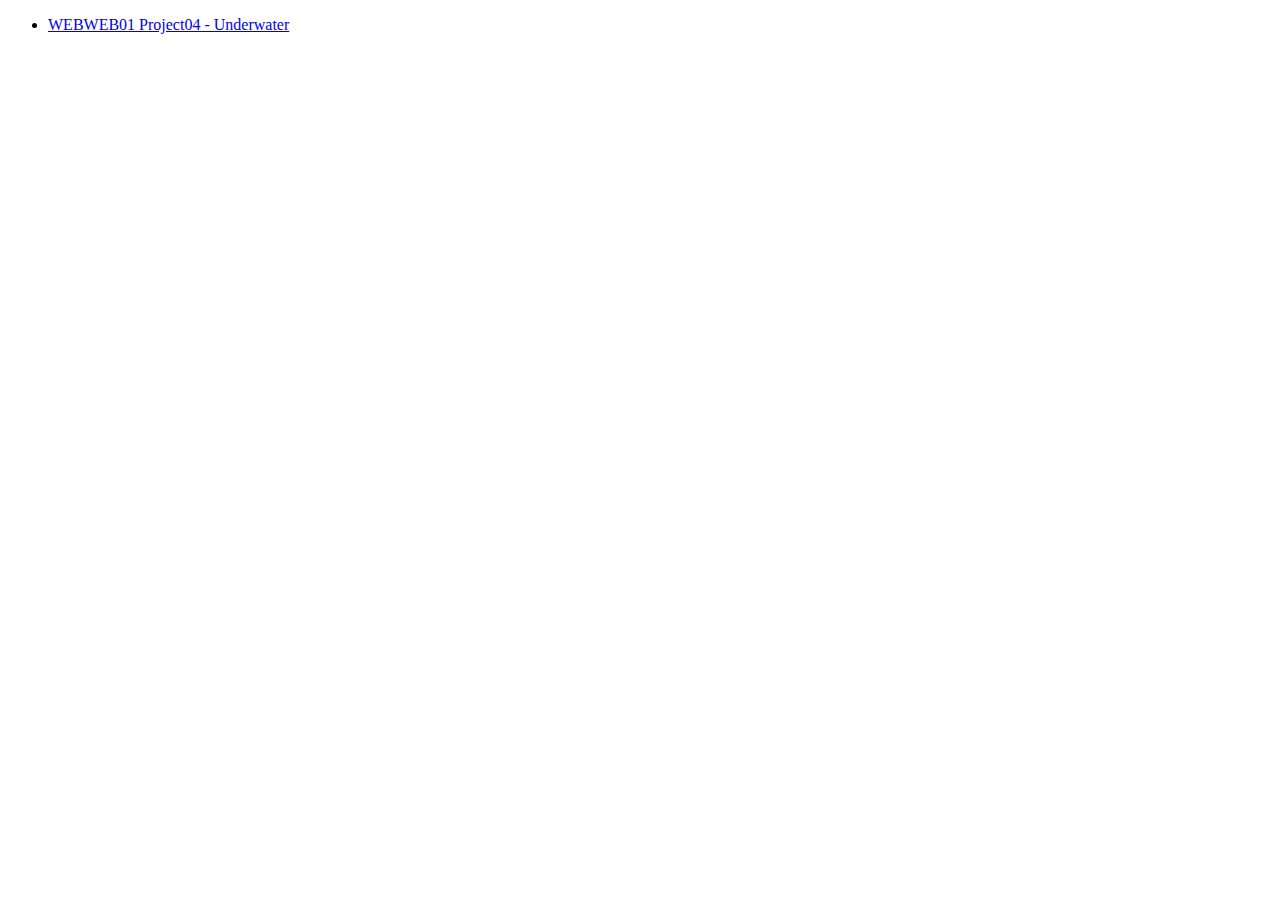
<file: index.html>
<!doctype html>
<html lang="en">
    <head>
        <meta charset="utf-8">
        <title>Project Hub</title>
    </head>
    <body>
        <main>
            <ul>
                <li><a href="underwater/index.html" target="_blank">WEBWEB01 Project04 - Underwater</a></li>
            </ul>
        </main>
    </body>
</html>
</file>
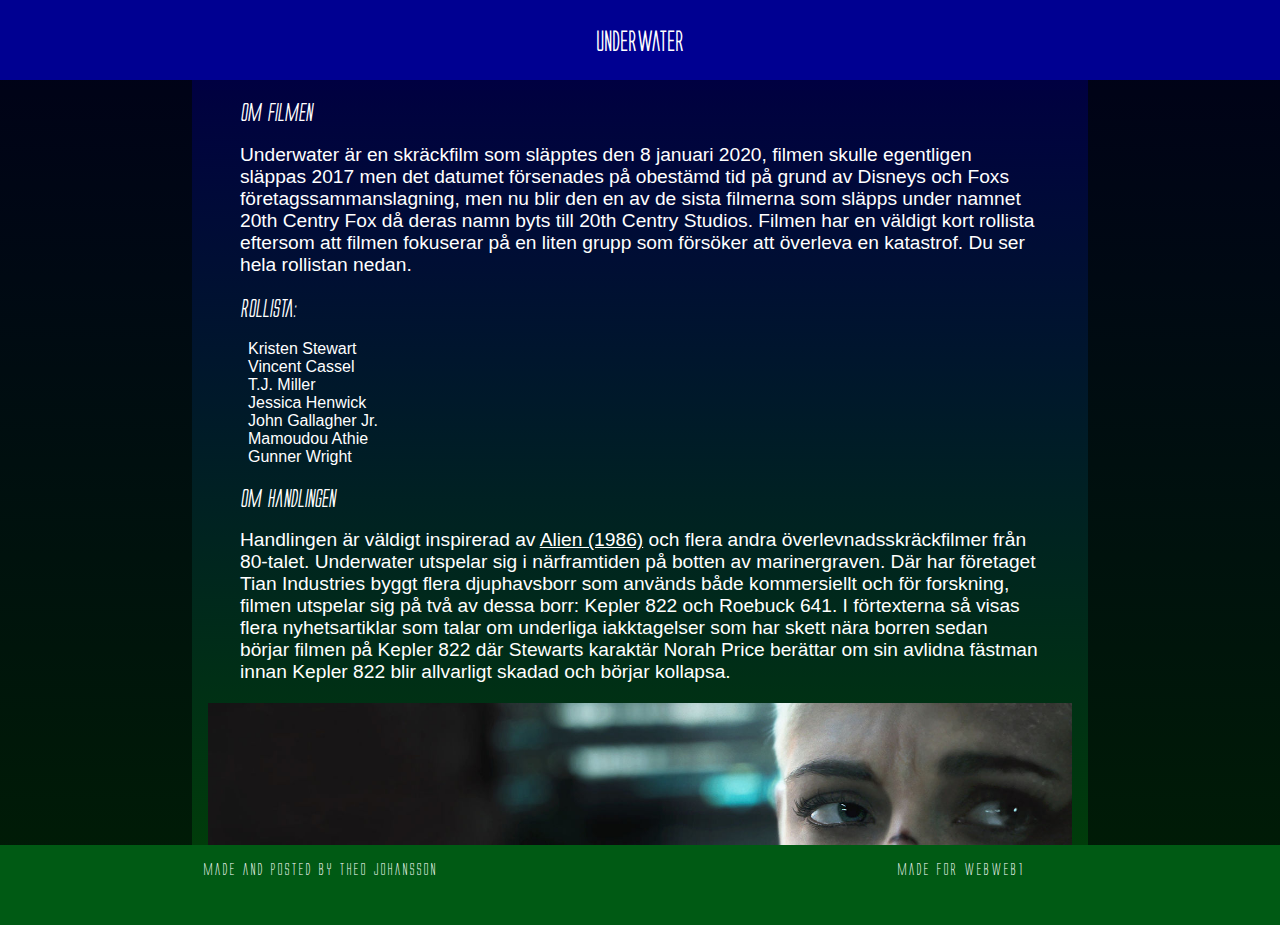
<file: underwater/index.html>
<!doctype html>
<!--This was made for a Webdevelopment course on Pauligymnasium in Malmö Sweden. By: Theo Johansson. Class: TE17TE-->
<html lang="sv">
<head>
  <meta charset="utf-8">
  <link href="style.css" rel="stylesheet">
  <link href="fonts/fonts.css" rel="stylesheet">
  <title>Underwater</title>
</head>
<body>
  <main>
    <header>
      <h1>Underwater</h1>
    </header>
    <article id="content">
      <section>
        <h2>Om Filmen</h2>
        <p>Underwater är en skräckfilm som släpptes den 8 januari 2020, filmen skulle egentligen släppas 2017 men det datumet försenades på obestämd tid på grund av Disneys och Foxs
          företagssammanslagning, men nu blir den en av de sista filmerna som släpps under namnet 20th Centry Fox då deras namn byts till 20th Centry Studios. Filmen har en väldigt kort rollista eftersom att filmen fokuserar på en liten grupp som försöker att överleva en katastrof. Du ser hela rollistan nedan.</p>
      </section>
      <section>
        <h2>Rollista:</h2>
        <ul>
          <li><a href="https://www.imdb.com/name/nm0829576/" target="_blank">Kristen Stewart <span class="tooltip">IMDB Profil</span></a></li>
          <li><a href="https://www.imdb.com/name/nm0001993/" target="_blank">Vincent Cassel <span class="tooltip">IMDB Profil</span></a></li>
          <li><a href="https://www.imdb.com/name/nm2554352/" target="_blank">T.J. Miller <span class="tooltip">IMDB Profil</span></a></li>
          <li><a href="https://www.imdb.com/name/nm3725055/" target="_blank">Jessica Henwick <span class="tooltip">IMDB Profil</span></a></li>
          <li><a href="https://www.imdb.com/name/nm0302330/" target="_blank">John Gallagher Jr. <span class="tooltip">IMDB Profil</span></a></li>
          <li><a href="https://www.imdb.com/name/nm6974206/" target="_blank">Mamoudou Athie <span class="tooltip">IMDB Profil</span></a></li>
          <li><a href="https://www.imdb.com/name/nm2322406/" target="_blank">Gunner Wright <span class="tooltip">IMDB Profil</span></a></li>
        </ul>
      </section>
      <section>
        <h2>Om Handlingen</h2>
        <p>Handlingen är väldigt inspirerad av <a href="https://www.imdb.com/title/tt0078748/" target="_blank">Alien (1986)</a> och flera andra överlevnadsskräckfilmer från 80-talet. Underwater utspelar sig i närframtiden på botten av marinergraven. Där har företaget Tian Industries byggt flera djuphavsborr som används både kommersiellt och för forskning, filmen utspelar sig på två av dessa borr: Kepler 822 och Roebuck 641. I förtexterna så visas flera nyhetsartiklar som talar om underliga iakktagelser som har skett nära borren sedan börjar filmen på Kepler 822 där Stewarts karaktär Norah Price berättar om sin avlidna fästman innan Kepler 822 blir allvarligt skadad och börjar kollapsa.</p>
      </section>
      <section>
        <img src="imgs/underwater-banner.jpg" alt="Underwater Banner">
      </section>
      <section>
        <h2>Tankar om Filmen</h2>
        <p>Det var en väldigt underhållande film men jag tyckte den misslyckades på vissa fronter: karaktärsetablering och världsbyggande. Karaktärerna fick aldrig någon tid att etableras vilket fick en att inte bry sig så mycket om dem, anledningen till att de inte kändes särskilt etablerade beror på att filmen börjar direkt i katastrofen till skillnad från <a href="https://www.imdb.com/title/tt0078748/" target="_blank">Alien (1986)</a> som de inspirerades av, där började filmen med att visa hur besättningen arbetar så att man har tid att bilda någon form av koppling till karaktärerna. Världsbyggandet hade kunnat vara så mycket mer intressant då filmen är även baserat by myckat av H.P. Lovecrafts litteratur och <em>!SPOILER!</em> monstret som orsakade katastrofen sade regissören själv att det var Cthulhu, så istället för att göra undervattens Godzilla blandat med Alien så hade de kunnat luta sig mer på Lovecrafts mytologi. Till exempel när Price var på Shepard Station så såg hon några konstiga ritningar och symboler i ett skåp, istället för att ignorera dessa så blir hon besatt av dem och hennes sinnestillstånd börjar snabbt att degenerera och mot slutet så offrar hon överlevarna till Cthulhu innan den förstör Roebuck och precis innan eftertexterna så får hon och tittarna se en glimps av R'lyeh kvar på botten av havet innan Cthulhu somnar igen. I eftertexterna så hade man fortfarande kunnat ha implikationerna att Tian Industries kommer tillbaka för att väcka Cthulhu på riktigt. Det blir ett dystrare slut men ett slut som passsar den kosmiska skräcken regissören var inspirerad av.</p>
        <p>TL;DR: Jag gillade filmen men den hade kunnat vara mycket bättre om de lutade sig mer på kopplingarna till H.P Lovecraft</p>
      </section>
    </article>
    <footer>
      <section id="footer-left">
        <p>Made and Posted by Theo Johansson</p>
      </section>
      <section id="footer-right">
        <p>Made for WEBWEB1</p>
      </section>
    </footer>
  </main>
</body>
</html>
</file>
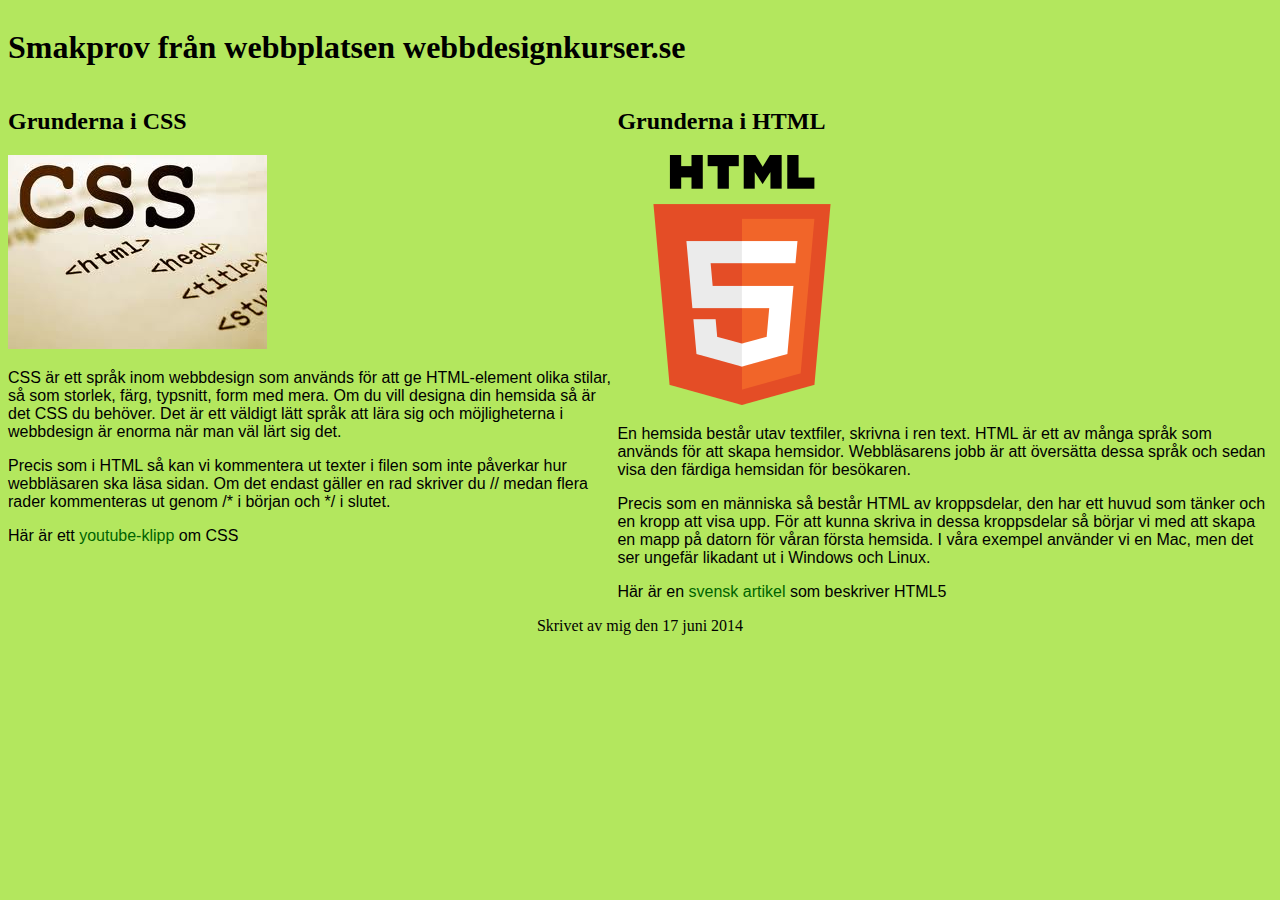
<file: uppgift-05/index.html>
﻿<!DOCTYPE HTML>
<html lang="sv">
  	<head>
    	<title>Fråga 5</title>

		<link rel="stylesheet" href="style.css">
  	</head>
  	<body>
		<header><h1>Smakprov från webbplatsen webbdesignkurser.se</h1></header>
    	<main>	
			<article>
				<header><h2>Grunderna i CSS</h2></header>
				<img src="css.jpg" alt="CSS">
				<p>CSS är ett språk inom webbdesign som används för att ge HTML-element olika stilar, så som storlek, färg, typsnitt, form med mera. Om du vill designa din hemsida så är det CSS du behöver. Det är ett väldigt lätt språk att lära sig och möjligheterna i webbdesign är enorma när man väl lärt sig det.</p> 
				<p>Precis som i HTML så kan vi kommentera ut texter i filen som inte påverkar hur webbläsaren ska läsa sidan. Om det endast gäller en rad skriver du // medan flera rader kommenteras ut genom /* i början och */ i slutet.</p>
				<p class="linktext">Här är ett <a href="http://www.youtube.com/watch?v=G1J5tSeNoeY">youtube-klipp</a> om CSS</p>
		
			</article>
			<article>
				<header><h2>Grunderna i HTML</h2></header>
				<img src="html.png" alt="HTML">
				<p>En hemsida består utav textfiler, skrivna i ren text. HTML är ett av många språk som används för att skapa hemsidor. Webbläsarens jobb är att översätta dessa språk och sedan visa den färdiga hemsidan för besökaren.</p> 
				<p>Precis som en människa så består HTML av kroppsdelar, den har ett huvud som tänker och en kropp att visa upp. För att kunna skriva in dessa kroppsdelar så börjar vi med att skapa en mapp på datorn för våran första hemsida. I våra exempel använder vi en Mac, men det ser ungefär likadant ut i Windows och Linux.</p>
				<p class="linktext">Här är en <a href="http://html5.silberman.nu/index.html">svensk artikel</a> som beskriver HTML5</p>
			</article>
    	</main>
		<footer>Skrivet av mig den 17 juni 2014</footer>
	</body>
</html>
</file>
<file: underwater/style.css>
body{
  position: sticky; /*Fixes an issue for iOS where the body is offset down by ~100px*/
  overflow: hidden;
  box-sizing: border-box;
  margin: 0;
  bottom: 0; /*Fixes an issue for iOS where the body is offset down by ~100px*/
}

h1{
  padding: 1.7rem;
  color: rgb(255, 255, 255);
  font-size: 1.7em;
  font-family: 'Alien', sans-serif;
  font-weight: bold;
}

h2{
  margin-left: 2rem;
  color: rgb(255, 255, 255);
  font-size: 1.5em;
  font-family: 'Alien', sans-serif;
  font-style: italic;
}

p{
  margin-left: 2rem;
  margin-right: 2rem;
  font-size: 1.2em;
}

em{
  font-weight: bold;
}

main{
  width: 100%;
  background-image: linear-gradient(rgb(0, 0, 25), rgb(0, 30, 5));
  font-family: Verdana, sans-serif;
}

header{
  z-index: 10;
  box-sizing: border-box;
  position: sticky;
  width: 100vw;
  height: 5rem;
  background-color: rgb(0, 0, 145);
  text-align: center;
}

article{
  align-items: center;
  color: rgb(255, 255, 255);
}

section{
  margin: 1rem;
}

ul{
  list-style: none;
}

ul li a{
  text-decoration: inherit;
}

a{
  color: rgb(255, 255, 255);
  font-family: Verdana, sans-serif;
}

a:hover{
  color: rgb(0, 105, 35);
}

.tooltip{
  visibility: hidden;
  padding: 0.1rem;
  border-radius: 0.75rem;
  background-color: rgb(0, 105, 35);
  color: rgb(255, 255, 255);
  font-size: 1rem;
  font-family: 'Alien';
  font-style: italic;
}

a:hover .tooltip{
  visibility: visible;
}

#content{
  z-index: 2;
  overflow-y: scroll;
  scrollbar-width: none; /*Hides scrollbar for Firefox, only supported on Firefox 64+*/
  -ms-overflow-style: none; /*Hides scrollbar for Microsoft Browsers*/
  position: relative;
  width: 70vw;
  height: 85vh;
  left: 15%;
  right: 15%;
  background-image: linear-gradient(rgb(0, 0, 65), rgb(0, 60, 10));
}

#content::-webkit-scrollbar{
  display: none; /*Hides scrollbar for Webkit Browsers*/
}

#content section img{
  width: 100%;
}

footer{
  display: flex;
  overflow: hidden;
  width: 100vw;
  height: 5rem;
  background-color: rgb(0, 90, 20);
  color: rgb(255, 255, 255);
  text-align: center;
}

#footer-left{
  flex: 1;
  width: 50vw;
  margin: 0em;
}

#footer-right{
  width: 50vw;
  margin: 0em;
}

#footer-right p, #footer-left p{
  font-size: 1em;
  font-family: 'Alien';
}
</file>
<file: underwater/fonts/fonts.css>
@font-face {
    font-family: 'Alien';
    src: url("AlienLeague.otf") format("otf"),
         url("AlienLeague.ttf") format("ttf"),
         url("AlienLeague.woff") format("woff"),
         url("AlienLeague.woff2") format("woff2");
    font-style: normal;
}

@font-face {
    font-family: 'Alien';
    src: url("AlienLeagueBold.otf") format("otf"),
         url("AlienLeagueBold.ttf") format("ttf"),
         url("AlienLeagueBold.woff") format("woff"),
         url("AlienLeagueBold.woff2") format("woff2");
    font-weight: bold;
}

@font-face {
    font-family: 'Alien';
    src: url("AlienLeagueItalic.otf") format("otf"),
         url("AlienLeagueItalic.ttf") format("ttf"),
         url("AlienLeagueItalic.woff") format("woff"),
         url("AlienLeagueItalic.woff2") format("woff2");
    font-style: italic;
}

@font-face {
    font-family: 'Alien';
    src: url("AlienLeagueBoldItalic.otf") format("otf"),
         url("AlienLeagueBoldItalic.ttf") format("ttf"),
         url("AlienLeagueBoldItalic.woff") format("woff"),
         url("AlienLeagueBoldItalic.woff2") format("woff2");
    font-style: italic;
    font-weight: bold;
}
</file>
<file: uppgift-05/style.css>
h1, h2 {
  font-family: 'Times New Roman', Times, serif;
}

p {
  font-family: Verdana, Arial, sans-serif;
}

a {
  color: darkgreen;
  text-decoration: none;
}

a:hover {
  text-decoration: underline;
}

body {
  display: -webkit-box;
  display: -ms-flexbox;
  display: flex;
  -webkit-box-orient: vertical;
  -webkit-box-direction: normal;
      -ms-flex-direction: column;
          flex-direction: column;
  -webkit-box-align: center;
      -ms-flex-align: center;
          align-items: center;
  -webkit-box-pack: center;
      -ms-flex-pack: center;
          justify-content: center;
  background-color: #b3e75e;
}

body header {
  -ms-flex-item-align: start;
      -ms-grid-row-align: start;
      align-self: start;
}

body main {
  display: -webkit-box;
  display: -ms-flexbox;
  display: flex;
  -webkit-box-orient: horizontal;
  -webkit-box-direction: normal;
      -ms-flex-direction: row;
          flex-direction: row;
}
/*# sourceMappingURL=style.css.map */
</file>
